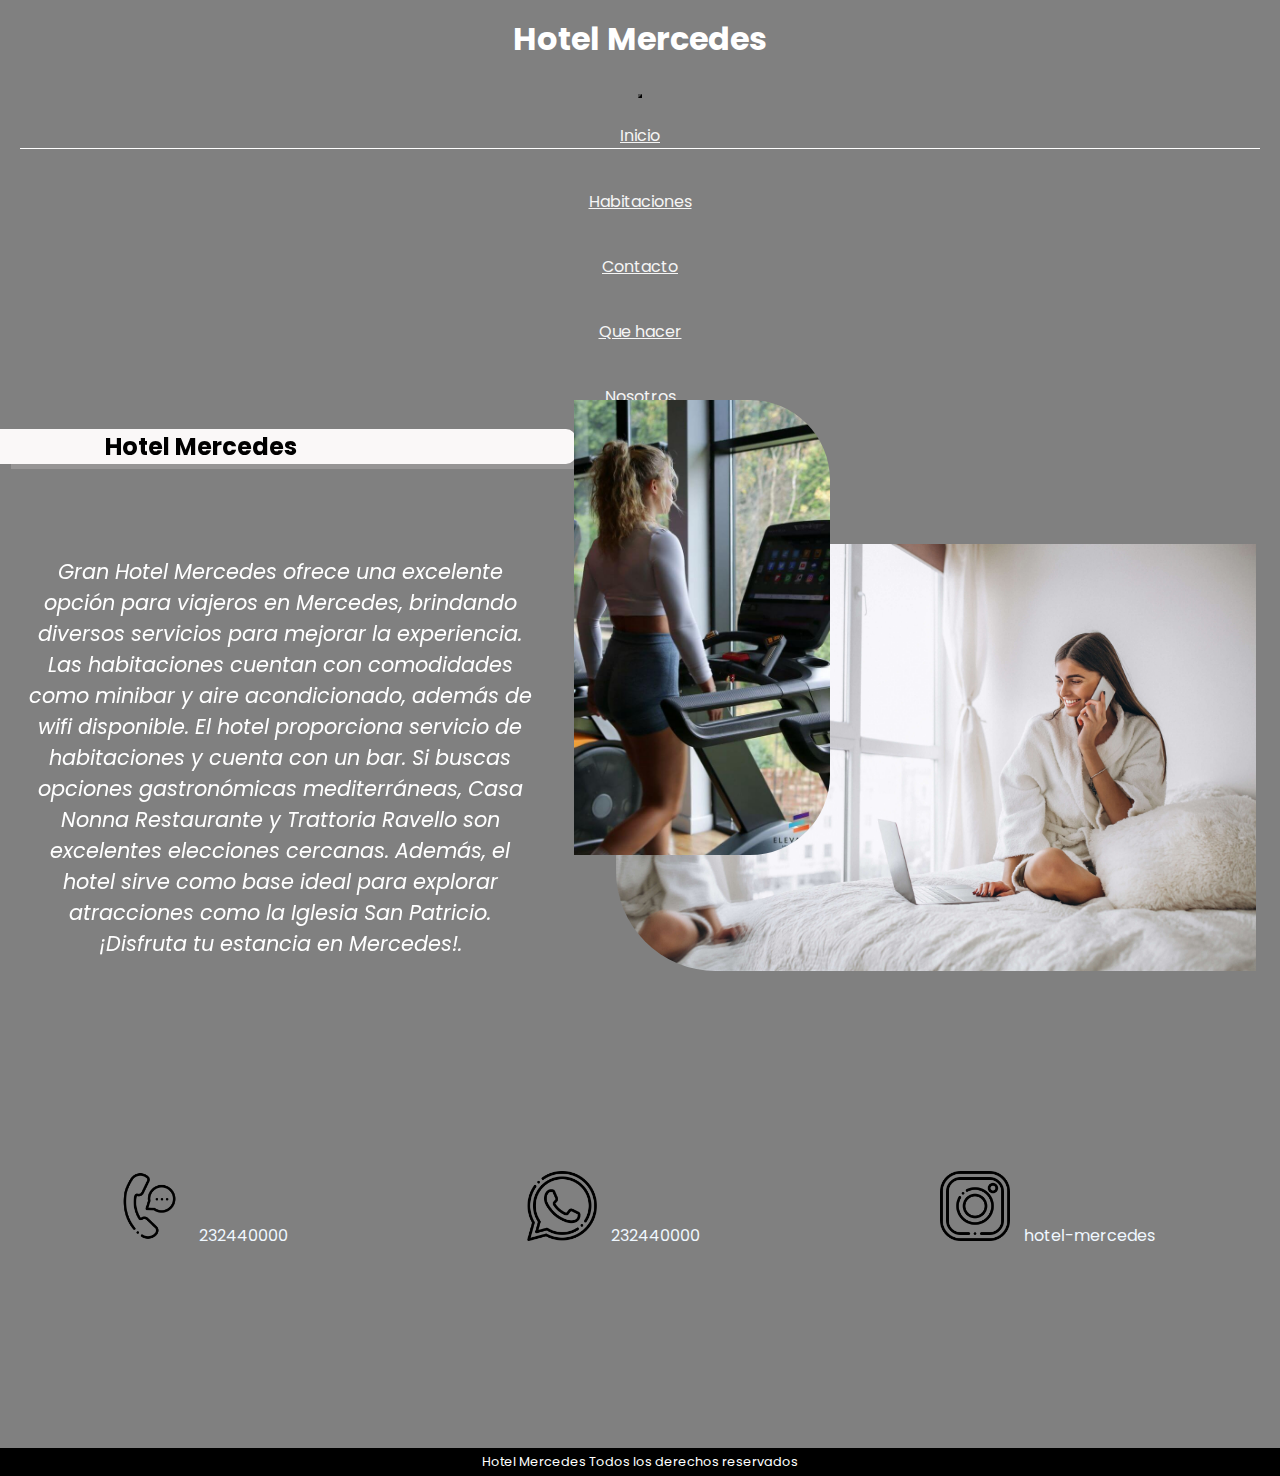
<file: index.html>
<!DOCTYPE html>
<html lang="es">
<head>
    <meta charset="UTF-8">
    <meta name="viewport" content="width=device-width, initial-scale=1.0">
    <meta name="description" content="pagina principal del hotel mercedes, informacion sobre el hotel pagina de bienvenida">
    <meta name="keywords" content="hotel, Hotel Mercedes, Descuentos, habitaciones,lugar">
    
    <link rel="preconnect" href="https://fonts.googleapis.com">
    <link rel="preconnect" href="https://fonts.gstatic.com" crossorigin>
    <link href="https://fonts.googleapis.com/css2?family=Poppins:ital,wght@0,200;0,400;0,500;1,100&display=swap" rel="stylesheet">
    <!--CSS ANIMATE-->
    <link rel="stylesheet" href="https://cdnjs.cloudflare.com/ajax/libs/animate.css/4.1.1/animate.min.css"/>
    <!--CSS AO-->
    <link href="https://unpkg.com/aos@2.3.1/dist/aos.css" rel="stylesheet">
    <!-- CSS boostrap-->
    <link href="https://cdn.jsdelivr.net/npm/bootstrap@5.3.2/dist/css/bootstrap.min.css" rel="stylesheet" integrity="sha384-T3c6CoIi6uLrA9TneNEoa7RxnatzjcDSCmG1MXxSR1GAsXEV/Dwwykc2MPK8M2HN" crossorigin="anonymous">
    <!--mi css-->
    <link rel="stylesheet" href="./css/style.css">
    <title>Desafio1 coderhouse</title>
</head>
<body>
<header>
    <h1>Hotel Mercedes</h1> 
    <nav class="navbar navbar-expand-lg bg">
 <div class="container-fluid nav-header">
    
<button class="navbar-toggler nav-tog" type="button" data-bs-toggle="collapse" data-bs-target="#navbarNav" aria-controls="navbarNav" aria-expanded="false" aria-label="Toggle navigation">
    <span class="navbar-toggler-icon"></span>
</button>
<div class="collapse navbar-collapse" id="navbarNav">
<ul class="navbar-nav">
    <li class="nav-item">
        <div class="activo"><a class="nav-link" href="index.html">Inicio</a></div>
    </li>
    <li class="nav-item">
        <a class="nav-link" href="pages/habitaciones.html">Habitaciones</a>
    </li>
    <li class="nav-item">
        <a class="nav-link" href="pages/contacto.html">Contacto</a>
    </li>
    <li class="nav-item">
        <a class="nav-link" href="pages/quehacer.html">Que hacer</a>
    </li>
    <li class="nav-item">
        <a class="nav-link" href="pages/nosotros.html">Nosotros</a>
    </li>
</ul>
</div>
 </div>
</nav>
</header>

<main>
<!---->  
<div class="texto-foto">
        <h2 data-aos="zoom-in">Hotel Mercedes</h2>
 <div class="container-index">     
        <img class="img-html" src="img/mujer-pieza.jpg" alt="mujer pieza" data-aos="fade-up-right"data-aos-duration="1000">
    <img class="img-sass" src="./img/mujer-gym.jpg" alt="mujer en el gimnasio" data-aos="fade-left" data-aos-duration="3000">
    
   <p data-aos="fade-up-right" data-aos-duration="1000">Gran Hotel Mercedes ofrece una excelente opción para viajeros en Mercedes, brindando diversos servicios para mejorar la experiencia. Las habitaciones cuentan con comodidades como minibar y aire acondicionado, además de wifi disponible. El hotel proporciona servicio de habitaciones y cuenta con un bar. Si buscas opciones gastronómicas mediterráneas, Casa Nonna Restaurante y Trattoria Ravello son excelentes elecciones cercanas. Además, el hotel sirve como base ideal para explorar atracciones como la Iglesia San Patricio. 
   <br>
   ¡Disfruta tu estancia en Mercedes!.</p>
   </div>
   <section class="contacto">
    <div class="icono">
    <img src="./img/llamada-telefonica.png"alt="telefono">
    <span>232440000</span></div>
   <div class="icono"> 
    <img class="medio-telefono" src="./img/whatsapp.png" alt="whatsapp">
    <span>232440000</span></div>
   <div class="icono"> 
    <img src="./img/instagram.png" alt="instagram">
    <span>hotel-mercedes</span></div>
</section>
</div>   


</main>
<footer>
    <span> Hotel Mercedes Todos los derechos reservados</span>
 </footer>



 <!--JS Boostrap-->
 <script src="https://cdn.jsdelivr.net/npm/bootstrap@5.3.2/dist/js/bootstrap.bundle.min.js" integrity="sha384-C6RzsynM9kWDrMNeT87bh95OGNyZPhcTNXj1NW7RuBCsyN/o0jlpcV8Qyq46cDfL" crossorigin="anonymous"></script>
 <!--JS AO-->
 <script src="https://unpkg.com/aos@2.3.1/dist/aos.js"></script>
 <script>
    AOS.init();
  </script>

</body>

</html>
</file>
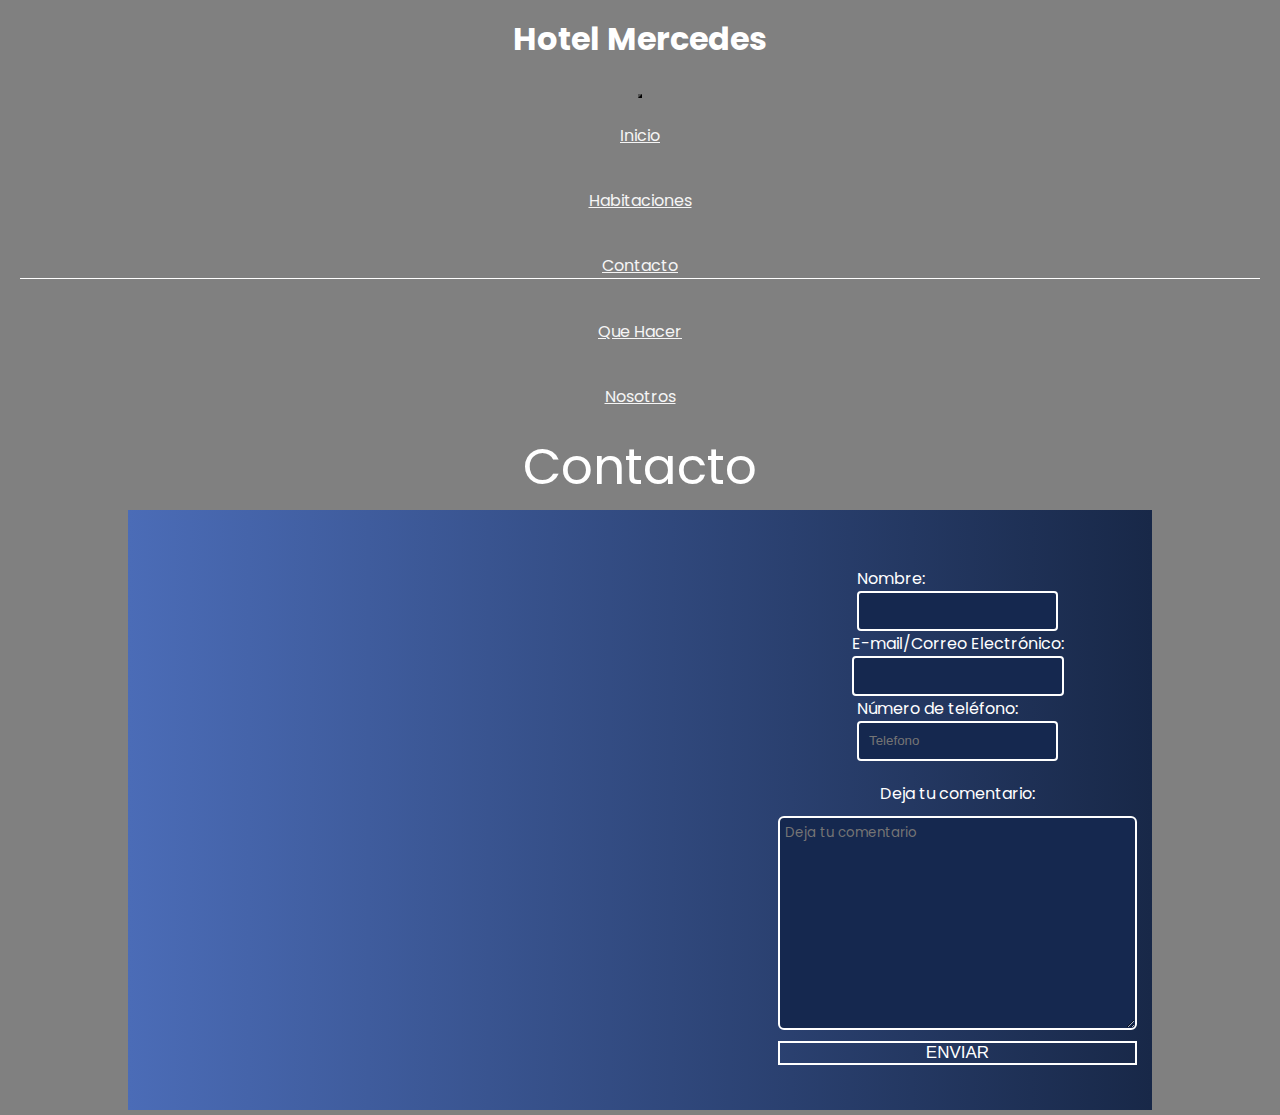
<file: pages/contacto.html>
<!DOCTYPE html>
<html lang="es">

<head>
    <meta charset="UTF-8">
    <meta name="viewport" content="width=device-width, initial-scale=1.0">
    <meta name="description" content="pagina de contacto del hotel mercedes, formulario de contacto y ubicacion del hotel mercedes">
    <meta name="keywords" content="hotel, Hotel Mercedes, Descuentos, habitaciones,lugar">

    <link rel="preconnect" href="https://fonts.googleapis.com">
    <link rel="preconnect" href="https://fonts.gstatic.com" crossorigin>
    <link href="https://fonts.googleapis.com/css2?family=Poppins:ital,wght@0,200;0,400;0,500;1,100&display=swap"
        rel="stylesheet">
    <!--CSS  booststrap-->
    <link href="https://cdn.jsdelivr.net/npm/bootstrap@5.3.2/dist/css/bootstrap.min.css" rel="stylesheet"
        integrity="sha384-T3c6CoIi6uLrA9TneNEoa7RxnatzjcDSCmG1MXxSR1GAsXEV/Dwwykc2MPK8M2HN" crossorigin="anonymous">
    <!--CSS ANIMATE-->
    <link rel="stylesheet" href="https://cdnjs.cloudflare.com/ajax/libs/animate.css/4.1.1/animate.min.css"/>
    <!--CSS Mio-->
    <link rel="stylesheet" href="../css/style.css">
    <title>Desafio1 coderhouse</title>
</head>

<body>
    <header>
        <h1>Hotel Mercedes</h1>
        <nav class="navbar navbar-expand-lg bg">
            <div class="container-fluid nav-header">

                <button class="navbar-toggler" type="button" data-bs-toggle="collapse" data-bs-target="#navbarNav"
                    aria-controls="navbarNav" aria-expanded="false" aria-label="Toggle navigation">
                    <span class="navbar-toggler-icon"></span>
                </button>
                <div class="collapse navbar-collapse" id="navbarNav">
                    <ul class="navbar-nav">
                        <li class="nav-item">
                            <a class="nav-link" href="../index.html">Inicio</a>
                        </li>
                        <li class="nav-item">
                            <a class="nav-link" href="habitaciones.html">Habitaciones</a>
                        </li>
                        <li class="nav-item">
                            <div class="activo"><a class="nav-link" href="contacto.html">Contacto</a></div>
                        </li>
                        <li class="nav-item">
                            <a class="nav-link" href="quehacer.html">Que Hacer</a>
                        </li>
                        <li class="nav-item">
                            <a class="nav-link" href="nosotros.html">Nosotros</a>
                        </li>
                    </ul>
                </div>
            </div>
        </nav>
    </header>
    <main>
        <div>
            <span class="titulo-blog animate__animated animate__pulse">Contacto</span>
          </div>
        <div class="formulario">
            <form action="#" method="get">
                <div class="datos">
                    <div>
                        <label class="nombre" for="nombre">Nombre:</label>
                        <input class="input-form" type="text" name="nombre" id="nombre">
                    </div>
                    <div>
                        <label class="email" for="email">E-mail/Correo Electrónico:</label>
                        <input class="input-form" type="email" name="email" id="email">
                    </div>
                    <div>
                        <label for="telefono">Número de teléfono:</label>
                        <input class="input-form" type="text" name="telefono" placeholder="Telefono">
                    </div>
                </div>
                <div>
                    <label class="comentario" for="mensaje">Deja tu comentario:</label>
                    <textarea id="mensaje" name="mensaje" rows="10" cols="40"
                        placeholder="Deja tu comentario"></textarea>
                </div>
                <button type="button" class="button-form">Enviar</button>
            </form>
            <div class="direccion">
                
                <iframe
                    src="https://www.google.com/maps/embed?pb=!1m18!1m12!1m3!1d580.1847223691343!2d-59.432866440649754!3d-34.65418742612255!2m3!1f0!2f0!3f0!3m2!1i1024!2i768!4f13.1!3m3!1m2!1s0x95bc737352aa3485%3A0x90c7505ed9f81b75!2sGran%20Hotel%20Mercedes!5e0!3m2!1ses!2sar!4v1705929510498!5m2!1ses!2sar"
                    width="600" height="450" style="border:0;" allowfullscreen="" loading="lazy"
                    referrerpolicy="no-referrer-when-downgrade"></iframe>
            </div>

        </div>
        
      
    </main>
   
    <script src="https://cdn.jsdelivr.net/npm/bootstrap@5.3.2/dist/js/bootstrap.bundle.min.js"
        integrity="sha384-C6RzsynM9kWDrMNeT87bh95OGNyZPhcTNXj1NW7RuBCsyN/o0jlpcV8Qyq46cDfL"
        crossorigin="anonymous"></script>
  
</body>


</html>
</file>
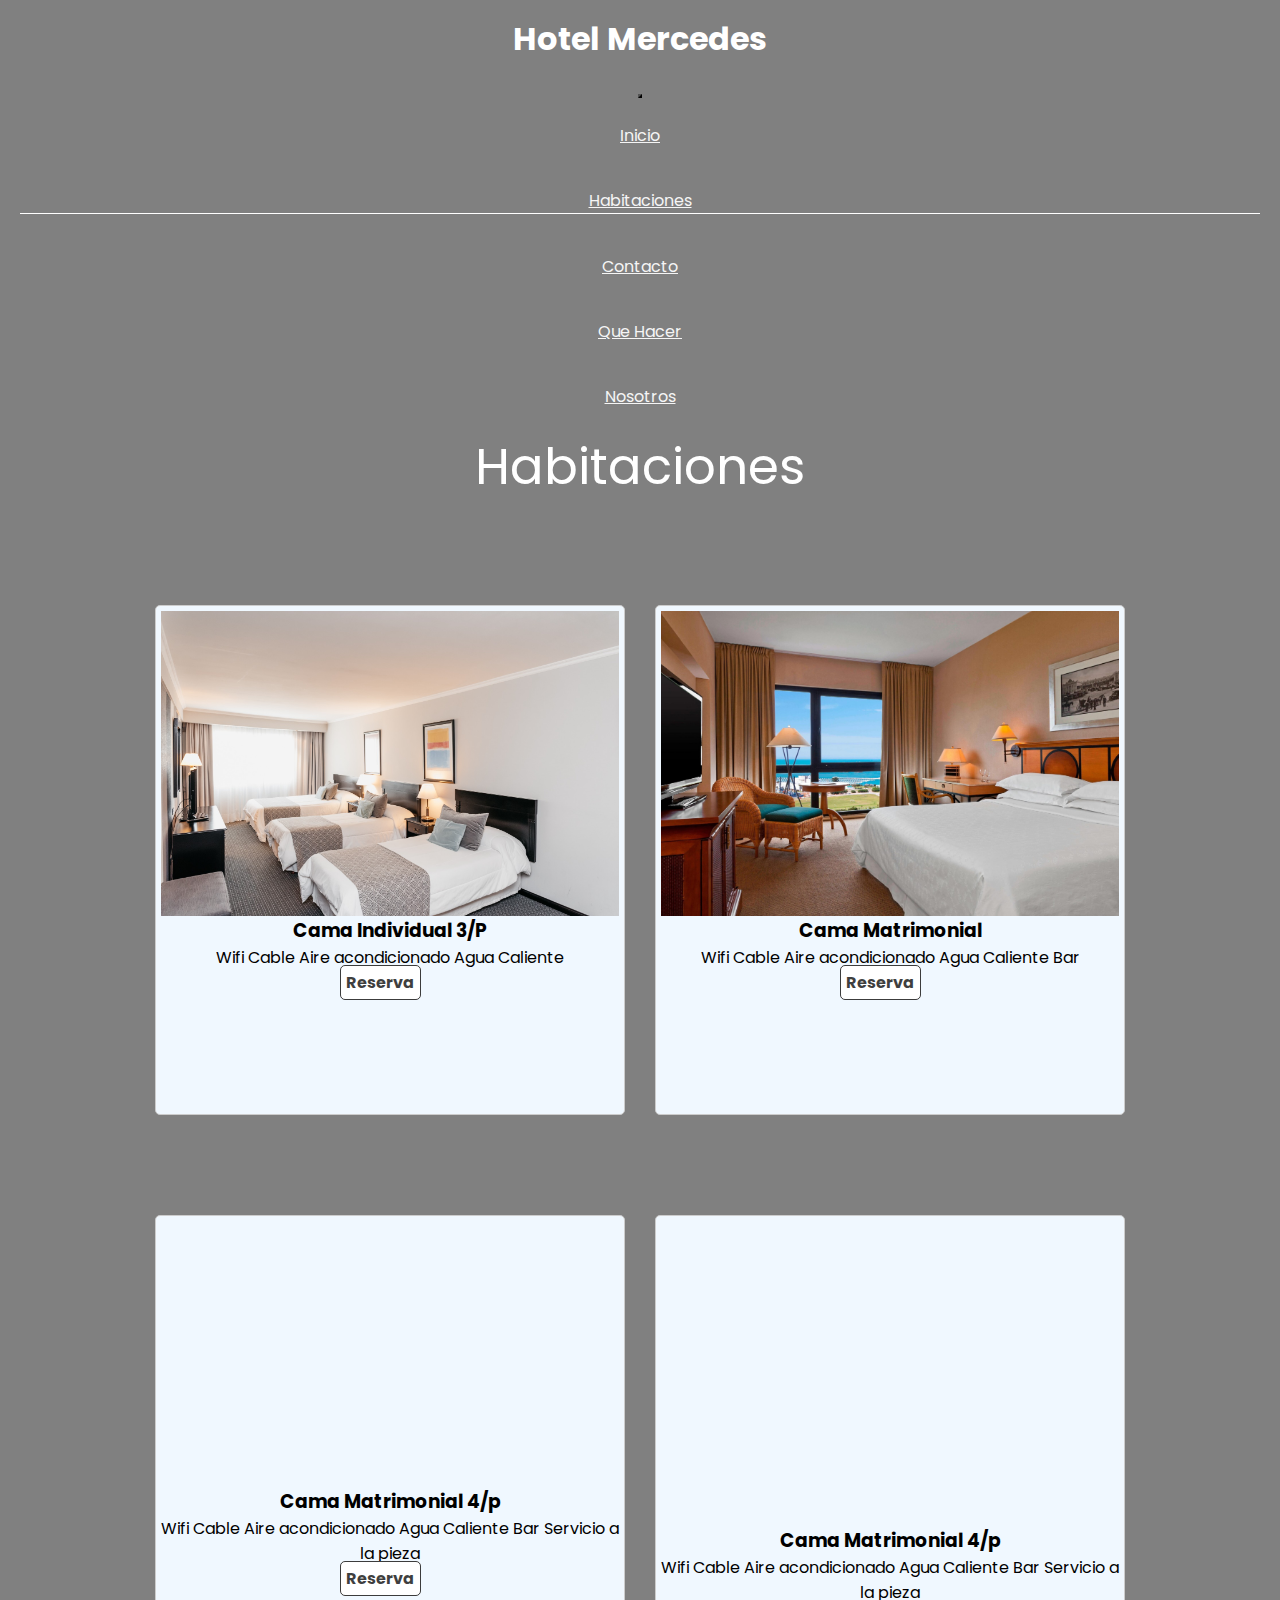
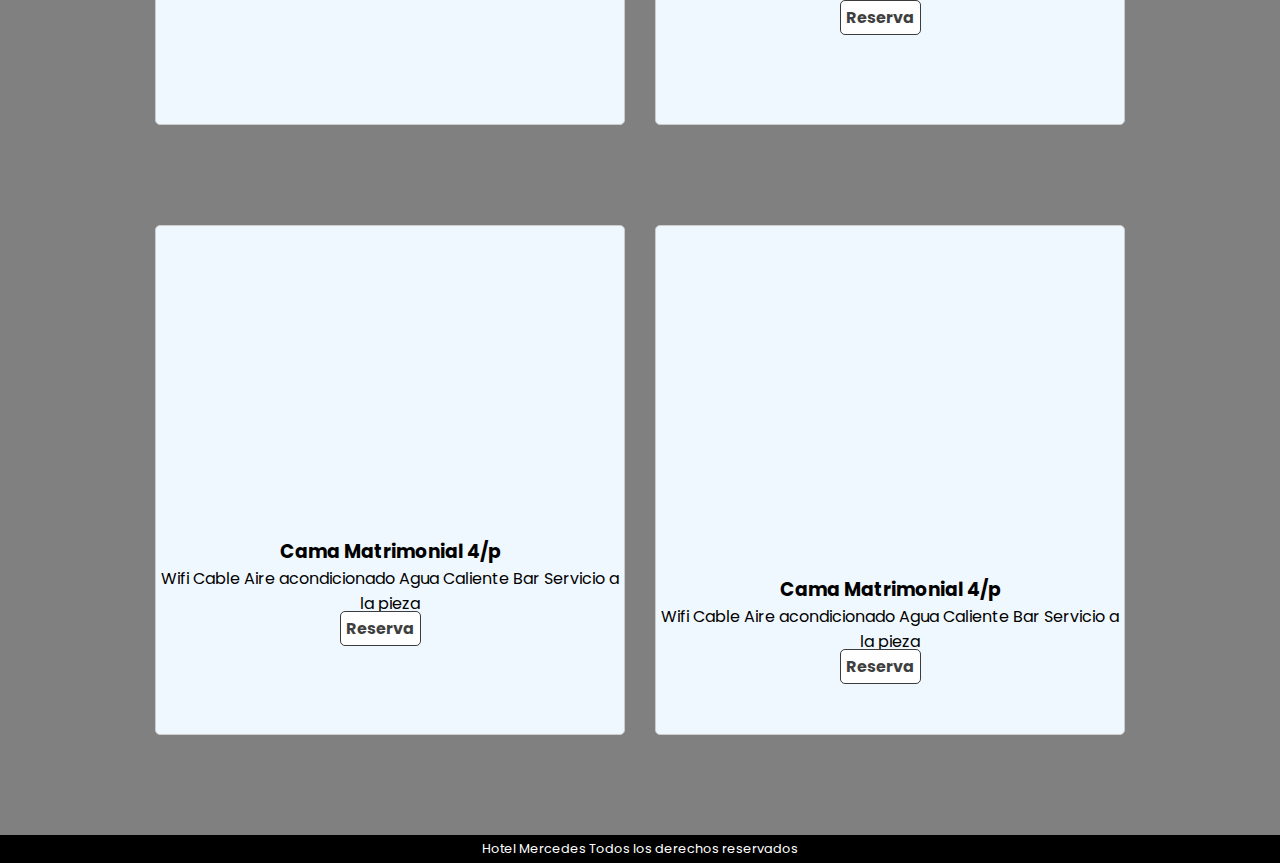
<file: pages/habitaciones.html>
<!DOCTYPE html>
<html lang="es">

<head>
  <meta charset="UTF-8">
  <meta name="viewport" content="width=device-width, initial-scale=1.0">
  <meta name="description" content="pagina de habitaciones del hotel mercedes, piezas, habitaciones">
  <meta name="keywords" content="hotel, Hotel Mercedes, Descuentos, habitaciones,lugar">

  <link rel="preconnect" href="https://fonts.googleapis.com">
  <link rel="preconnect" href="https://fonts.gstatic.com" crossorigin>
  <link href="https://fonts.googleapis.com/css2?family=Poppins:ital,wght@0,200;0,400;0,500;1,100&display=swap"
    rel="stylesheet">
  <!--CSS Bootstrap-->
  <link href="https://cdn.jsdelivr.net/npm/bootstrap@5.3.2/dist/css/bootstrap.min.css" rel="stylesheet"
    integrity="sha384-T3c6CoIi6uLrA9TneNEoa7RxnatzjcDSCmG1MXxSR1GAsXEV/Dwwykc2MPK8M2HN" crossorigin="anonymous">
  <!--CSS ANIMATE-->
  <link rel="stylesheet" href="https://cdnjs.cloudflare.com/ajax/libs/animate.css/4.1.1/animate.min.css"/>
  <!--AO CSS-->
  <link href="https://unpkg.com/aos@2.3.1/dist/aos.css" rel="stylesheet">
  <!--mi css-->
  <link rel="stylesheet" href="../css/style.css">
  <title>Desafio1 coderhouse</title>
</head>

<body>
  <header>
    <h1>Hotel Mercedes</h1>
    <nav class="navbar navbar-expand-lg bg">
      <div class="container-fluid nav-header">
        <button class="navbar-toggler" type="button" data-bs-toggle="collapse" data-bs-target="#navbarNav"
          aria-controls="navbarNav" aria-expanded="false" aria-label="Toggle navigation">
          <span class="navbar-toggler-icon"></span>
        </button>
        <div class="collapse navbar-collapse" id="navbarNav">
          <ul class="navbar-nav">
            <li class="nav-item">
              <a class="nav-link" href="../index.html">Inicio</a>
            </li>
            <li class="nav-item">
              <div class="activo"> <a class="nav-link" href="habitaciones.html">Habitaciones</a></div>
            </li>
            <li class="nav-item">
              <a class="nav-link" href="contacto.html">Contacto</a>
            </li>
            <li class="nav-item">
              <a class="nav-link" href="quehacer.html">Que Hacer</a>
            </li>
            <li class="nav-item">
              <a class="nav-link" href="nosotros.html">Nosotros</a>
            </li>
          </ul>
        </div>
      </div>
    </nav>
  </header>
  <main>
    <div>
      <span class="titulo-blog animate__animated animate__pulse">Habitaciones</span>
    </div>
    <div class="card-habitaciones">
      <div class="img-habitaciones">
        <img data-aos="zoom-in-up" data-aos-delay="300" src="../img/cama-individual.jpg" alt="cama individual">
        <div class="texto-info">
          <h3>Cama Individual 3/P</h3>
          <p>Wifi Cable Aire acondicionado Agua Caliente</p>
          <a href="#" class="boton-reserva">Reserva</a>
        </div>
      </div>
      <div class="img-habitaciones">
        <img data-aos="zoom-in-up" data-aos-delay="300" src="../img/pieza-uno.jpg" alt="cama matrimonial">
        <div class="texto-info">
          <h3>Cama Matrimonial</h3>
          <p>Wifi Cable Aire acondicionado Agua Caliente Bar</p>
          <a href="#" class="boton-reserva">Reserva</a>
        </div>
      </div>

      <div class="img-habitaciones">
        <img data-aos="zoom-in-up" data-aos-delay="300" src="../img/pieza-3.jpg" alt="cama matrimonial 2 pareja">
        <div class="texto-info">
          <h3>Cama Matrimonial 4/p</h3>
          <p>Wifi Cable Aire acondicionado Agua Caliente Bar Servicio a la pieza</p>
          <a href="#" class="boton-reserva">Reserva</a>
        </div>
      </div>
      <div class="img-habitaciones">
        <img data-aos="zoom-in-up" data-aos-delay="300" src="../img/pieza-4.jpg" alt="cama matrimonial 2 pareja">
        <div class="texto-info">
          <h3>Cama Matrimonial 4/p</h3>
          <p>Wifi Cable Aire acondicionado Agua Caliente Bar Servicio a la pieza</p>
          <a href="#" class="boton-reserva">Reserva</a>
        </div>
      </div>
      <div class="img-habitaciones">
        <img data-aos="zoom-in-up" data-aos-delay="300" src="../img/pieza5.jpg" alt="cama matrimonial 2 pareja">
        <div class="texto-info">
          <h3>Cama Matrimonial 4/p</h3>
          <p>Wifi Cable Aire acondicionado Agua Caliente Bar Servicio a la pieza</p>
          <a href="#" class="boton-reserva">Reserva</a>
        </div>
      </div>
      <div class="img-habitaciones">
        <img data-aos="zoom-in-up" data-aos-delay="300" src="../img/imagen-hotel-nstros-2.webp" alt="cama matrimonial 2 pareja">
        <div class="texto-info">
          <h3>Cama Matrimonial 4/p</h3>
          <p>Wifi Cable Aire acondicionado Agua Caliente Bar Servicio a la pieza</p>
          <a href="#" class="boton-reserva">Reserva</a>
        </div>
      </div>
    </div>

  </main>
  <footer>
    <span> Hotel Mercedes Todos los derechos reservados</span>
  </footer>
  <!--JS boostrap-->
  <script src="https://cdn.jsdelivr.net/npm/bootstrap@5.3.2/dist/js/bootstrap.bundle.min.js"
    integrity="sha384-C6RzsynM9kWDrMNeT87bh95OGNyZPhcTNXj1NW7RuBCsyN/o0jlpcV8Qyq46cDfL"
    crossorigin="anonymous"></script>

  <!--JS AO-->
  <script src="https://unpkg.com/aos@2.3.1/dist/aos.js"></script>
  <script>
    AOS.init();
  </script>


</body>

</html>
</file>
<file: css/style.css>
/* Utilities */
/* Voy a importar mi variables */
/* nav */
header {
  text-align: center;
}

.navbar li {
  padding: 20px;
}
.navbar a {
  color: white;
}

.navbar-expand-lg .navbar-collapse {
  justify-content: center;
}

.navbar button {
  background-color: white;
}

.container-fluid {
  align-items: flex-end;
  flex-direction: row-reverse;
}

.navbar-nav .nav-link {
  color: whitesmoke;
}

.nav-tog {
  background-color: white;
  box-shadow: none;
}

.activo, a:hover {
  border-bottom: 1px solid white;
}

.nav-item {
  padding: 0px 20px;
}

.nav-link {
  color: aliceblue;
}
.nav-link:hover {
  border-bottom: 1px solid rgb(97, 97, 97);
  padding-bottom: 1px;
}

.button {
  display: block;
  width: 20%;
  height: 50px;
  margin: auto;
  border-radius: 10px;
}

.boton-reserva {
  font-weight: bold;
  background-color: rgb(255, 255, 255);
  padding: 5px;
  border-radius: 5px;
  border: solid 1px;
  margin: 100px 20px 50px 0px;
  text-align: center;
  text-decoration: none;
  color: rgba(0, 0, 0, 0.766);
}

.boton-reserva:hover {
  transform: scale(1.1);
  transition: transform 0.3s ease-in-out;
  color: white;
  background-color: rgb(6, 121, 77);
  padding: 5px;
}

/* nosotros */
.icono {
  margin: 0px 80px;
}

.icono > img {
  height: 70px;
}

.reserva p {
  background-color: rgba(185, 181, 181, 0.627);
  width: 60%;
  margin: 10px auto;
  text-align: center;
  text-transform: uppercase;
  font-size: 1.5em;
  border: 1px solid whitesmoke;
  border-radius: 5px;
}

.parrafo {
  text-align: center;
}
.parrafo p {
  text-align: center;
  color: white;
  max-width: 80%;
  margin: 80px auto;
  font-size: 1.5em;
}

.contacto {
  display: flex;
  margin: 200px auto;
  justify-content: space-around;
  align-items: center;
  flex-wrap: wrap;
}
.contacto span {
  padding: 10px;
  color: aliceblue;
}

.form-nosotros {
  display: flex;
  margin: auto;
  text-align: center;
  justify-content: center;
  flex-direction: column;
  flex-wrap: wrap;
  font-family: "Poppins", sans-serif;
  border-radius: 10px;
  align-items: center;
  background-color: aliceblue;
  padding: 15px;
  max-height: 100%;
  max-width: 80%;
}
.form-nosotros label {
  margin: 5px;
  color: rgb(0, 0, 0);
}
.form-nosotros input {
  margin: 5px;
  padding: 1px;
  border-radius: 2px;
  border: solid 2px rgb(7, 7, 68);
  max-width: 80%;
  width: 30%;
}

.button-nosotros {
  font-weight: bold;
  margin: 60px;
  font-size: 20px;
  padding: 10px;
  border-radius: 10px;
  width: 20%;
  max-width: 60%;
}

/* formulario  */
.datos {
  display: flex;
  flex-wrap: wrap;
  justify-content: space-around;
  padding: 10px;
}

.formulario {
  margin: 5px auto;
  padding: 15px;
  background: linear-gradient(90deg, #4b6cb7 0%, #182848 100%);
  display: flex;
  flex-wrap: nowrap;
  flex-direction: row-reverse;
  max-width: 80%;
  align-items: center;
  gap: 15px;
  height: 600px;
}
.formulario form {
  width: 80%;
  font-family: "Poppins", sans-serif;
  color: white;
}

.comentario {
  text-align: center;
  display: flex;
  flex-direction: column;
  align-items: center;
  margin-top: 10px;
}

textarea {
  width: 100%;
  margin: 10px auto;
  display: block;
  padding: 5px;
  font-family: "Poppins", sans-serif;
  border-radius: 6px;
  background-color: #15284f;
  border: 2px solid white;
}

textarea:focus {
  color: rgb(0, 255, 255);
  background-color: #212121;
  outline-color: rgb(0, 255, 255);
  box-shadow: -3px -3px 15px rgb(0, 255, 255);
  transition: 0.1s;
  transition-property: box-shadow;
}

.input-form {
  border-radius: 4px;
  background-color: #15284f;
  height: 40px;
  padding: 10px;
  border: 2px solid white;
  display: block;
  width: 100%;
}

.input-form:focus {
  color: rgb(0, 255, 255);
  background-color: #212121;
  outline-color: rgb(0, 255, 255);
  box-shadow: -3px -3px 15px rgb(0, 255, 255);
  transition: 0.1s;
  transition-property: box-shadow;
}

.button-form {
  background-color: #15284f;
  color: white;
  border: 2px solid white;
  text-transform: uppercase;
  font-size: 17px;
  font-weight: 500;
  text-shadow: none;
  background: transparent;
  cursor: pointer;
  box-shadow: transparent;
  transition: 0.5s ease;
  user-select: none;
  width: 100%;
}

.formulario .button-form:hover,
.formulario .button-form:focus {
  color: rgb(79, 235, 249);
  border: 2px solid rgb(0, 255, 255);
}

.direccion {
  height: 400px;
  margin-left: 20px;
}

body {
  background-color: rgb(128, 128, 128);
  flex-direction: column;
  min-height: 100vh;
  font-family: "Poppins", sans-serif;
}

h1 {
  color: white;
  margin: 15px 0;
  font-family: "Poppins", sans-serif;
  text-align: center;
}

.container-index {
  display: flex;
  justify-content: center;
  align-items: center;
  margin: 80px 0px;
  flex-wrap: wrap;
  flex-direction: row-reverse;
  font-style: normal;
}
.container-index p {
  color: white;
  margin-right: 80px;
  font-family: "Poppins", sans-serif;
  font-size: 1.3em;
  font-style: italic;
  text-align: center;
  width: 40%;
}

h2 {
  width: calc(100% - 704px);
  margin-right: 1000px;
  background-color: rgb(250, 248, 248);
  padding-left: 105px;
  border-radius: 0px 10px 10px 0px;
  font-weight: bold;
  box-shadow: 11px 5px 0px 0px rgba(157, 156, 156, 0.75);
}

.img-html {
  border-radius: 100px 0px 0px 100px;
  width: 50%;
}

.img-sass {
  position: absolute;
  top: 400px;
  right: 450px;
  width: 20%;
  border-radius: 0px 80px 80px 0px;
}

/*
/*footer  */
footer {
  background-color: black;
  text-align: center;
  color: white;
  font-size: 0.8em;
  padding: 5px;
}

main {
  margin: 5px;
  margin: auto;
}

@media (max-width: 470px) {
  main {
    max-width: 100%;
    width: 100%;
    margin: auto;
    display: inline-block;
    overflow-x: hidden;
  }
  .formulario {
    flex-wrap: wrap;
    justify-content: center;
    height: 100%;
    max-width: 100%;
    text-align: center;
    justify-content: center;
  }
  .formulario .direccion, .formulario iframe {
    width: 100%;
    height: 500px;
    text-align: center;
    margin: auto;
  }
  .texto-foto {
    margin: auto;
    text-align: center;
  }
  .texto-foto h2 {
    width: calc(80% - 14px);
    margin-right: 1000px;
    background-color: rgb(250, 248, 248);
    padding-left: 80px;
    border-radius: 0px 10px 10px 0px;
    font-weight: bold;
    box-shadow: 11px 5px 0px 0px rgba(157, 156, 156, 0.75);
  }
  .img-sass {
    display: none;
  }
  .img-html {
    width: 90%;
  }
  .container-index {
    display: flex;
    flex-direction: column-reverse;
    text-align: center;
  }
  .container-index p {
    font-size: 30px;
    width: 100%;
  }
  .contacto {
    text-align: center;
    margin: 5px auto;
    display: flex;
    flex-direction: column;
    align-items: center;
    vertical-align: auto;
  }
  .contacto span {
    color: white;
    display: flex;
    text-align: justify;
  }
  .img-habitaciones {
    max-height: 400px;
  }
  .card-habitaciones img {
    max-width: 100%;
    text-align: center;
    margin: 5px;
  }
  .texto-info {
    margin-top: 15px;
  }
  .form-nosotros input {
    width: 80%;
  }
  .button-nosotros {
    display: inline-block;
    width: 80%;
    margin: 25px auto;
  }
  .button-nosotros {
    display: inline-block;
    width: 80%;
    margin: 25px auto;
  }
}
@media (max-width: 1248px) and (min-width: 471px) {
  h2 {
    width: calc(100% - 504px);
    margin-right: 1000px;
    background-color: rgb(250, 248, 248);
    padding-left: 105px;
    border-radius: 0px 10px 10px 0px;
    font-weight: bold;
    box-shadow: 11px 5px 0px 0px rgba(157, 156, 156, 0.75);
  }
  .texto-foto {
    margin: 0 auto;
  }
  .container-index {
    display: flex;
    flex-direction: column-reverse;
    width: 100%;
    margin: 0 auto;
  }
  .container-index .img-html {
    width: 80%;
  }
  .container-index .img-sass {
    margin-top: 100px;
    margin-right: 100px;
    width: 30%;
  }
  .container-index p {
    width: 100%;
    margin-top: 10px;
  }
  .contacto {
    display: inline-flex;
    flex-direction: row;
    align-items: center;
    justify-content: center;
    flex-wrap: nowrap;
  }
  .contacto .icono {
    text-align: center;
    padding: 10px;
  }
  .contacto span {
    width: 100%;
  }
  .formulario {
    max-width: 100%;
    display: flex;
    flex-direction: column;
    height: 100%;
    margin: 10px auto;
  }
  .formulario .direccion {
    height: 100%;
  }
  .card-habitaciones {
    width: 100%;
  }
}
@media (max-width: 1024px) {
  .card-habitaciones {
    width: 80%;
  }
}
/*  ubicacion  */
.container-blog {
  display: flex;
  flex-wrap: wrap;
  justify-content: space-around;
  overflow: hidden;
  max-width: 80%;
  margin: 20px auto;
}

.card-blog {
  width: 18rem;
  display: flex;
  margin: 10px auto;
  text-align: center;
  justify-content: center;
}
.card-blog img {
  border-radius: 5px;
  width: 100%;
}

.card-blog:hover {
  transform: scale(1.02);
}

.texto-blog {
  margin: 30px auto;
  text-align: center;
}
.texto-blog h3 {
  color: white;
}

.texto-blog p {
  color: white;
  max-height: 100%;
}

div .titulo-blog {
  color: white;
  text-align: center;
  margin: auto;
  align-items: center;
  display: block;
  font-size: 50px;
}

.img-habitaciones {
  display: flex;
  flex-direction: column;
  border: 1px solid #ccc;
  border-radius: 5px;
  padding: 5px;
  max-width: 500px;
  background-color: aliceblue;
  margin: 50px 15px;
  width: 470px;
  height: 510px;
}

.texto-info > h3 {
  color: black;
  font-family: "Poppins", sans-serif;
  font-weight: bold;
}

.texto-info > p {
  color: black;
  font-family: "Poppins", sans-serif;
}

.img-habitaciones {
  border-radius: 5px;
  text-align: center;
  transition: transform 0.3s ease-in-out;
}

.img-habitaciones:hover {
  transform: scale(1.02);
}

.texto-info {
  color: black;
  font-family: "Poppins", sans-serif;
}

.card-habitaciones {
  display: flex;
  flex-direction: row;
  flex-wrap: wrap;
  justify-content: center;
  margin: 50px;
}

* {
  margin: 0;
  padding: 0;
  box-sizing: border-box;
}

/* movil */

/*# sourceMappingURL=style.css.map */
</file>
